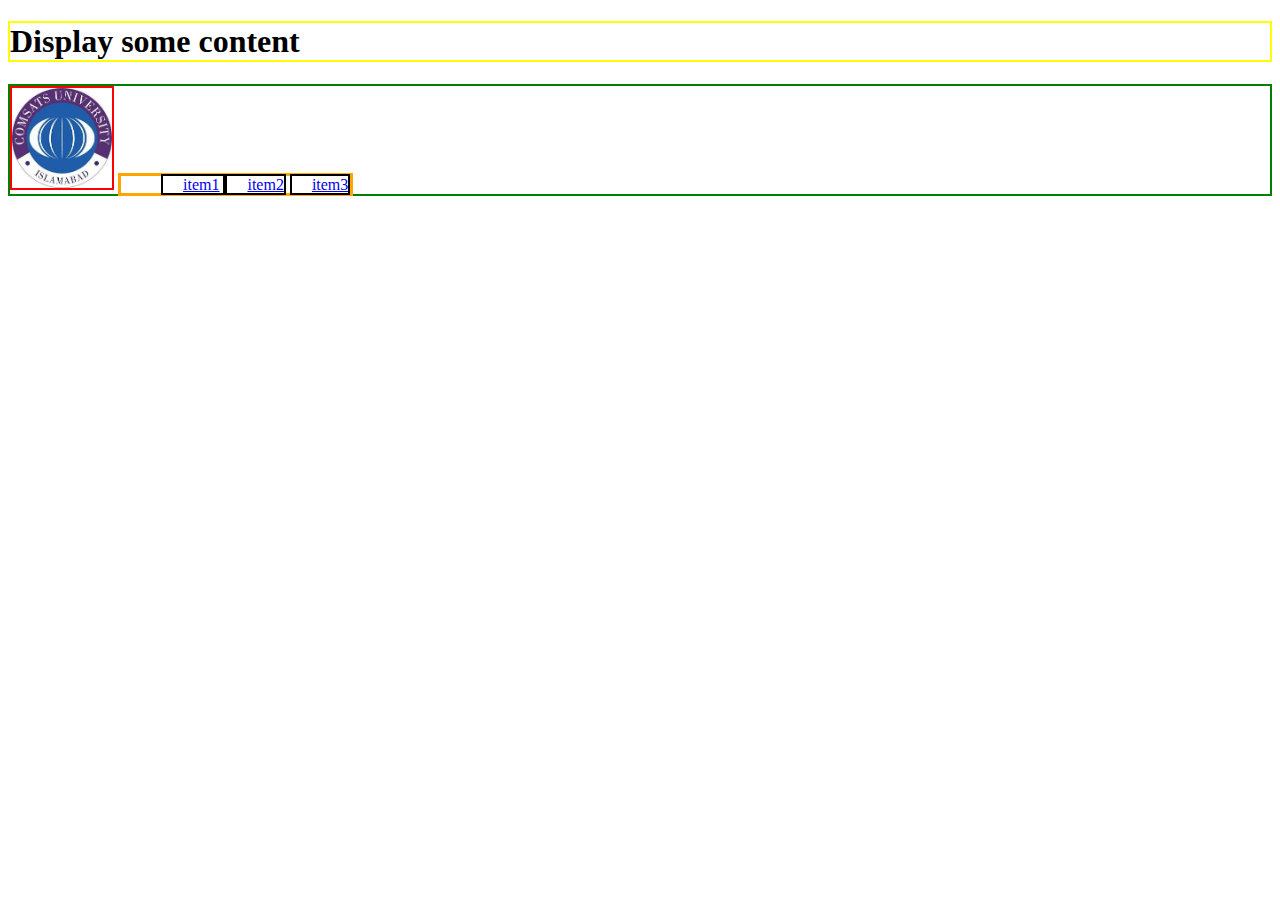
<file: indexx.html>
<!DOCTYPE html>
<html lang="en">
<head>
    <meta charset="UTF-8">
    <meta name="viewport" content="width=device-width, initial-scale=1.0">
    <title>Document</title>
    <link rel="stylesheet" href="style.css">
   
</head>
<body>
    <h1>Display some content</h1>
    <div style="border: 2px solid green;">
        <img src="download.jpg" width="100" height="100">
        <ul>
            <li><a href="www.google.com">item1</a> </li>
            <li><a href="https://search.yahoo.com/web?vm=p"> item2</a></li>
            <li><a href="https://tamashaweb.com">item3</a> </li>
        </ul>
    </div>
</body>
</html>
</file>
<file: style.css>
h1{
    border: 2px solid yellow;
}
img{
    border: 2px solid red;
}
div {
    border: 2px solid green;
}
ul{
    border: 3px solid orange;
    display: inline;
    margin-top: 20px;
}
li{
    display: inline;
    border: 2px solid black;
    padding-left: 20px;
}
</file>
